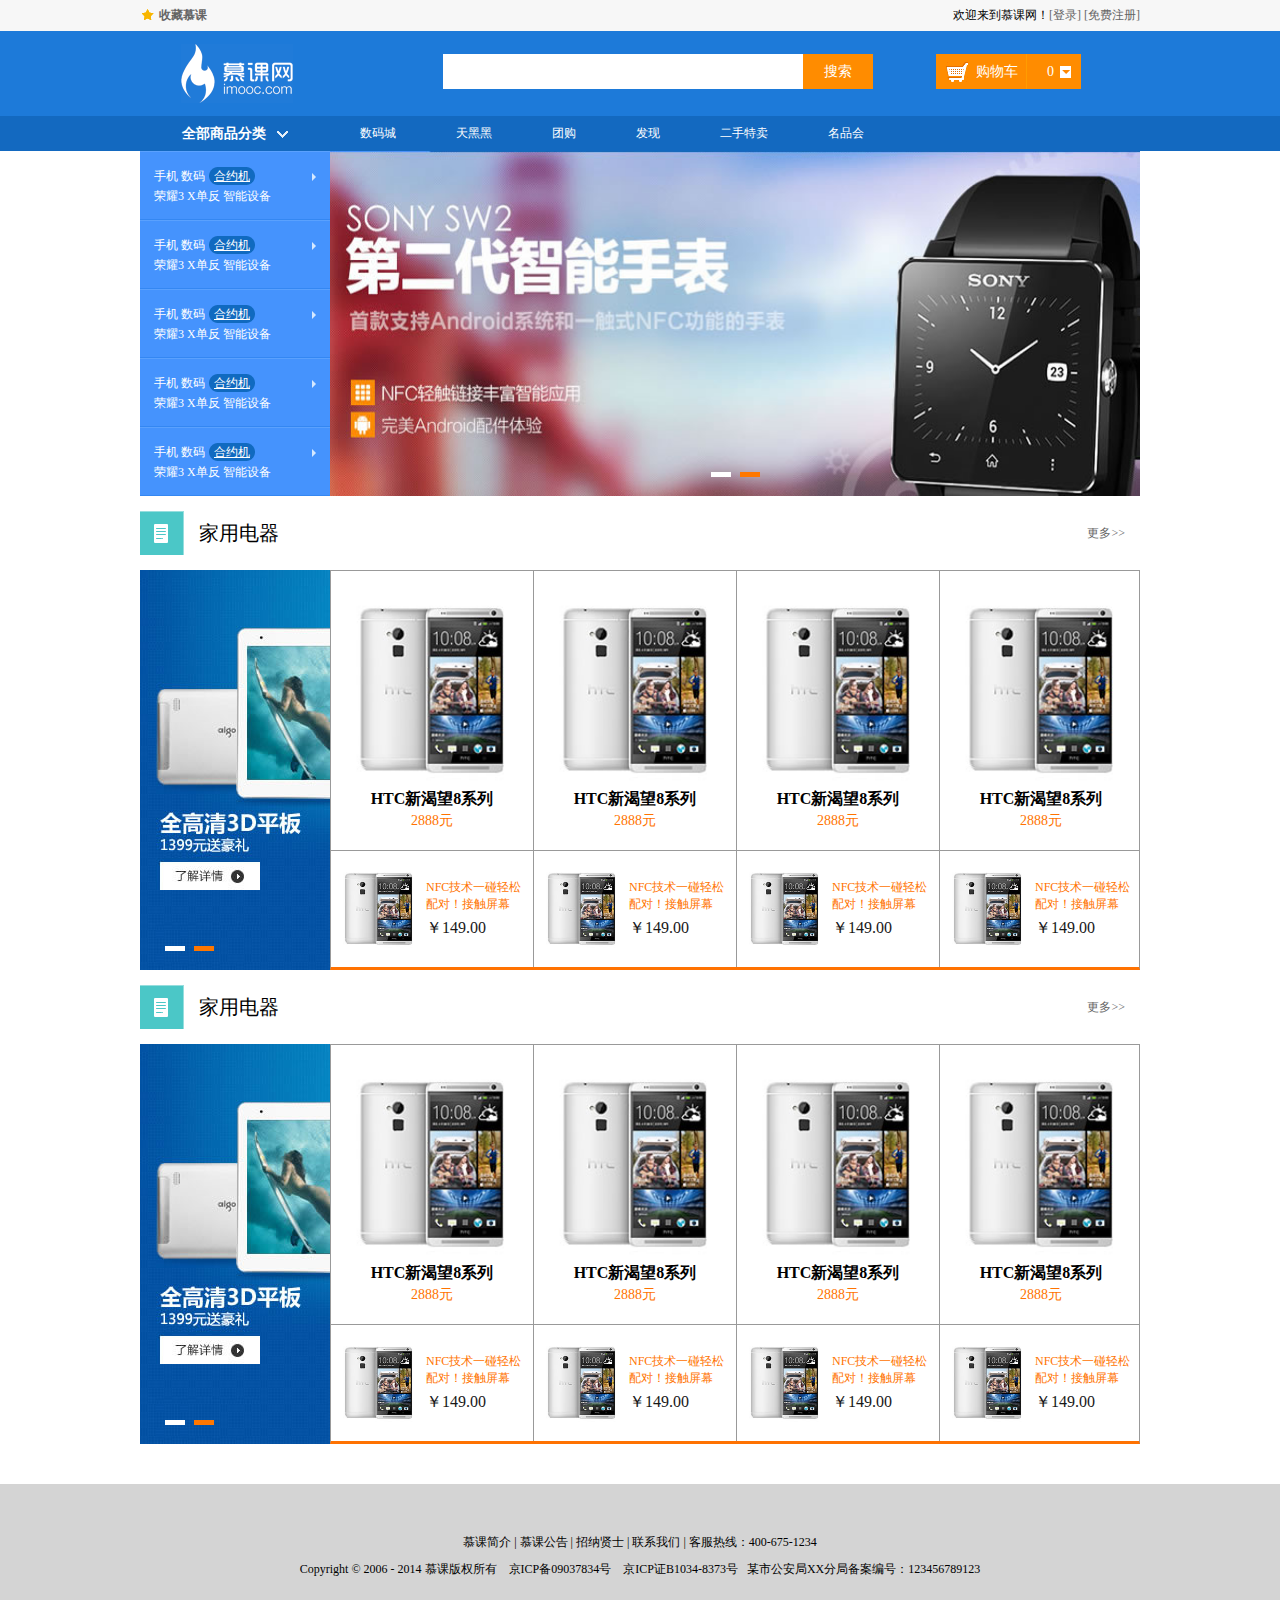
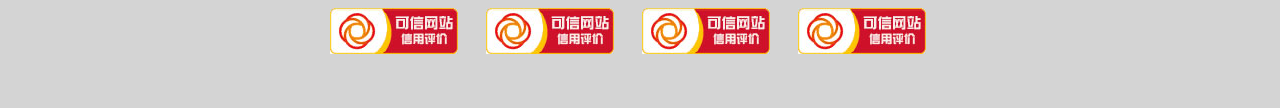
<file: E-commerceDemo/Index.html>
<!DOCTYPE html>
<html lang="zh">
<head>
    <meta charset="UTF-8">
    <title>首页</title>
    <link rel="stylesheet" type="text/css" href="Style/reset.css">
    <link rel="stylesheet" type="text/css" href="Style/main.css">
</head>
<body>

<!--顶部结构-->
<div class="headerBar">
    <!--顶部-->
    <div class="topBar">
        <div class="comWidth">
            <div class="leftArea">
                <a href="#" class="collection">收藏慕课</a>
            </div>
            <div class="rightArea">
                欢迎来到慕课网！<a href="#">[登录]</a> <a href="#">[免费注册]</a>
            </div>
        </div>
    </div>
    <!--logo-->
    <div class="logoBar">
        <div class="comWidth">
            <div class="logo fl">
                <a href="#"><img src="Images/logo.jpg" alt="慕课网"></a>
            </div>
            <div class="searchBox fl">
                <input type="text" class="search_text fl">
                <input type="button" value="搜索" class="search_btn fr">
            </div>
            <div class="shopCar fr">
                <span class="shopText fl">购物车</span>
                <span class="shopNum fl">0</span>
            </div>
        </div>
    </div>
    <!--导航-->
    <div class="navBox">
        <div class="comWidth">
            <div class="shopClass fl">
                <h3>全部商品分类<i></i></h3>
                <div class="shopClass_show">
                    <dl class="shopClass_item">
                        <dt>
                            <a href="#" class="b">手机</a> <a href="#" class="b">数码</a> <a href="#" class="b alink">合约机</a>
                        </dt>
                        <dd><a href="#">荣耀3</a> <a href="#">X单反</a> <a href="#">智能设备</a></dd>
                    </dl>
                    <dl class="shopClass_item">
                        <dt>
                            <a href="#" class="b">手机</a> <a href="#" class="b">数码</a> <a href="#" class="b alink">合约机</a>
                        </dt>
                        <dd><a href="#">荣耀3</a> <a href="#">X单反</a> <a href="#">智能设备</a></dd>
                    </dl>
                    <dl class="shopClass_item">
                        <dt>
                            <a href="#" class="b">手机</a> <a href="#" class="b">数码</a> <a href="#" class="b alink">合约机</a>
                        </dt>
                        <dd><a href="#">荣耀3</a> <a href="#">X单反</a> <a href="#">智能设备</a></dd>
                    </dl>
                    <dl class="shopClass_item">
                        <dt>
                            <a href="#" class="b">手机</a> <a href="#" class="b">数码</a> <a href="#" class="b alink">合约机</a>
                        </dt>
                        <dd><a href="#">荣耀3</a> <a href="#">X单反</a> <a href="#">智能设备</a></dd>
                    </dl>
                    <dl class="shopClass_item">
                        <dt>
                            <a href="#" class="b">手机</a> <a href="#" class="b">数码</a> <a href="#" class="b alink">合约机</a>
                        </dt>
                        <dd><a href="#">荣耀3</a> <a href="#">X单反</a> <a href="#">智能设备</a></dd>
                    </dl>
                </div>
                <div class="shopClass_list hide">
                    <div class="shopList_content">
                        <!--小分类-->
                        <dl class="shopList_item">
                            <dt>电脑整机</dt>
                            <dd>
                                <a href="#">笔记本</a>
                                <a href="#">超极本</a>
                                <a href="#">上网本</a>
                                <a href="#">平板电脑</a>
                                <a href="#">台式机</a>
                            </dd>
                        </dl>
                        <dl class="shopList_item">
                            <dt>电脑整机</dt>
                            <dd>
                                <a href="#">笔记本</a>
                                <a href="#">超极本</a>
                                <a href="#">上网本</a>
                                <a href="#">平板电脑</a>
                                <a href="#">台式机</a>
                                <a href="#">笔记本</a>
                                <a href="#">超极本</a>
                                <a href="#">上网本</a>
                                <a href="#">平板电脑</a>
                                <a href="#">台式机</a>
                            </dd>
                        </dl>
                        <dl class="shopList_item">
                            <dt>电脑整机</dt>
                            <dd>
                                <a href="#">笔记本</a>
                                <a href="#">超极本</a>
                                <a href="#">上网本</a>
                                <a href="#">平板电脑</a>
                                <a href="#">台式机</a>
                                <a href="#">笔记本</a>
                                <a href="#">超极本</a>
                                <a href="#">上网本</a>
                                <a href="#">平板电脑</a>
                                <a href="#">台式机</a>
                            </dd>
                        </dl>
                        <dl class="shopList_item">
                            <dt>电脑整机</dt>
                            <dd>
                                <a href="#">笔记本</a>
                                <a href="#">超极本</a>
                                <a href="#">上网本</a>
                                <a href="#">平板电脑</a>
                                <a href="#">台式机</a>
                                <a href="#">笔记本</a>
                                <a href="#">超极本</a>
                                <a href="#">上网本</a>
                                <a href="#">平板电脑</a>
                                <a href="#">台式机</a>
                            </dd>
                        </dl>
                        <dl class="shopList_item">
                            <dt>电脑整机</dt>
                            <dd>
                                <a href="#">笔记本</a>
                                <a href="#">超极本</a>
                                <a href="#">上网本</a>
                                <a href="#">平板电脑</a>
                                <a href="#">台式机</a>
                            </dd>
                        </dl>
                        <dl class="shopList_item">
                            <dt>电脑整机</dt>
                            <dd>
                                <a href="#">笔记本</a>
                                <a href="#">超极本</a>
                                <a href="#">上网本</a>
                                <a href="#">平板电脑</a>
                                <a href="#">台式机</a>
                            </dd>
                        </dl>
                        <!--频道-->
                        <div class="shopList_links">
                            <a href="#">电脑整机频道<span></span></a>
                            <a href="#">硬件/外设频道<span></span></a>
                        </div>
                    </div>
                </div>
            </div>
            <ul class="nav fl">
                <li><a href="#">数码城</a></li>
                <li><a href="#">天黑黑</a></li>
                <li><a href="#">团购</a></li>
                <li><a href="#">发现</a></li>
                <li><a href="#">二手特卖</a></li>
                <li><a href="#">名品会</a></li>
            </ul>
        </div>
    </div>
</div>

<!--Banner-->
<div class="banner comWidth clearfix">
    <div class="banner_bar banner_bar_big">
        <ul class="image_box">
            <li><a href="#"><img src="Images/banner_01.jpg"></a></li>
            <li><a href="#"><img src="Images/banner_02.jpg"></a></li>
        </ul>
        <div class="banner_num">
            <a href="#"></a>
            <a href="#" class="active"></a>
        </div>
    </div>
</div>

<!--shopTitle-->
<div class="shop_title comWidth">
    <span class="icon fl"></span><h3 class="fl">家用电器</h3>
    <a href="#" class="more">更多&gt&gt</a>
</div>
<!--shopList-->
<div class="shop_list comWidth clearfix">
    <div class="leftArea">
        <div class="banner_bar banner_bar_sm">
            <ul class="image_box">
                <li><a href="#"><img src="Images/banner_sm_01.jpg"></a></li>
                <li><a href="#"><img src="Images/banner_sm_02.jpg"></a></li>
            </ul>
            <div class="banner_num">
                <a href="#"></a>
                <a href="#" class="active"></a>
            </div>
        </div>
    </div>
    <div class="rightArea">
        <div class="shop_top">
            <div class="shop_item">
                <a href="#"><img src="Images/shopImg.jpg"></a>
                <h3>HTC新渴望8系列</h3>
                <p>2888元</p>
            </div>
            <div class="shop_item">
                <a href="#"><img src="Images/shopImg.jpg"></a>
                <h3>HTC新渴望8系列</h3>
                <p>2888元</p>
            </div>
            <div class="shop_item">
                <a href="#"><img src="Images/shopImg.jpg"></a>
                <h3>HTC新渴望8系列</h3>
                <p>2888元</p>
            </div>
            <div class="shop_item">
                <a href="#"><img src="Images/shopImg.jpg"></a>
                <h3>HTC新渴望8系列</h3>
                <p>2888元</p>
            </div>
        </div>
        <div class="shop_bottom">
            <div class="shop_item_sm">
                <a href="#"><img src="Images/shopImg.jpg"></a>
                <div class="shop_item_text">
                    <p>NFC技术一碰轻松配对！接触屏幕</p>
                    <h3>￥149.00	</h3>
                </div>
            </div>
            <div class="shop_item_sm">
                <a href="#"><img src="Images/shopImg.jpg"></a>
                <div class="shop_item_text">
                    <p>NFC技术一碰轻松配对！接触屏幕</p>
                    <h3>￥149.00	</h3>
                </div>
            </div>
            <div class="shop_item_sm">
                <a href="#"><img src="Images/shopImg.jpg"></a>
                <div class="shop_item_text">
                    <p>NFC技术一碰轻松配对！接触屏幕</p>
                    <h3>￥149.00	</h3>
                </div>
            </div>
            <div class="shop_item_sm">
                <a href="#"><img src="Images/shopImg.jpg"></a>
                <div class="shop_item_text">
                    <p>NFC技术一碰轻松配对！接触屏幕</p>
                    <h3>￥149.00	</h3>
                </div>
            </div>
        </div>
    </div>
</div>

<!--shopTitle-->
<div class="shop_title comWidth">
    <span class="icon fl"></span><h3 class="fl">家用电器</h3>
    <a href="#" class="more">更多&gt&gt</a>
</div>
<!--shopList-->
<div class="shop_list comWidth clearfix">
    <div class="leftArea">
        <div class="banner_bar banner_bar_sm">
            <ul class="image_box">
                <li><a href="#"><img src="Images/banner_sm_01.jpg"></a></li>
                <li><a href="#"><img src="Images/banner_sm_02.jpg"></a></li>
            </ul>
            <div class="banner_num">
                <a href="#"></a>
                <a href="#" class="active"></a>
            </div>
        </div>
    </div>
    <div class="rightArea">
        <div class="shop_top">
            <div class="shop_item">
                <a href="#"><img src="Images/shopImg.jpg"></a>
                <h3>HTC新渴望8系列</h3>
                <p>2888元</p>
            </div>
            <div class="shop_item">
                <a href="#"><img src="Images/shopImg.jpg"></a>
                <h3>HTC新渴望8系列</h3>
                <p>2888元</p>
            </div>
            <div class="shop_item">
                <a href="#"><img src="Images/shopImg.jpg"></a>
                <h3>HTC新渴望8系列</h3>
                <p>2888元</p>
            </div>
            <div class="shop_item">
                <a href="#"><img src="Images/shopImg.jpg"></a>
                <h3>HTC新渴望8系列</h3>
                <p>2888元</p>
            </div>
        </div>
        <div class="shop_bottom">
            <div class="shop_item_sm">
                <a href="#"><img src="Images/shopImg.jpg"></a>
                <div class="shop_item_text">
                    <p>NFC技术一碰轻松配对！接触屏幕</p>
                    <h3>￥149.00	</h3>
                </div>
            </div>
            <div class="shop_item_sm">
                <a href="#"><img src="Images/shopImg.jpg"></a>
                <div class="shop_item_text">
                    <p>NFC技术一碰轻松配对！接触屏幕</p>
                    <h3>￥149.00	</h3>
                </div>
            </div>
            <div class="shop_item_sm">
                <a href="#"><img src="Images/shopImg.jpg"></a>
                <div class="shop_item_text">
                    <p>NFC技术一碰轻松配对！接触屏幕</p>
                    <h3>￥149.00	</h3>
                </div>
            </div>
            <div class="shop_item_sm">
                <a href="#"><img src="Images/shopImg.jpg"></a>
                <div class="shop_item_text">
                    <p>NFC技术一碰轻松配对！接触屏幕</p>
                    <h3>￥149.00	</h3>
                </div>
            </div>
        </div>
    </div>
</div>

<!--底部-->
<div class="footer">
    <p class="footer_text">
        <a>慕课简介</a> |
        <a>慕课公告</a> |
        <a>招纳贤士</a> |
        <a>联系我们</a> | 客服热线：400-675-1234
    </p>
    <p>Copyright © 2006 - 2014 慕课版权所有&nbsp;&nbsp;&nbsp;
        京ICP备09037834号&nbsp;&nbsp;&nbsp;
        京ICP证B1034-8373号&nbsp;&nbsp;&nbsp;某市公安局XX分局备案编号：123456789123</p>
    <p class="footer_logo">
        <a href="#"><img src="Images/webLogo.jpg" alt="logo"></a>
        <a href="#"><img src="Images/webLogo.jpg" alt="logo"></a>
        <a href="#"><img src="Images/webLogo.jpg" alt="logo"></a>
        <a href="#"><img src="Images/webLogo.jpg" alt="logo"></a>
    </p>
</div>

</body>
</html>
</file>
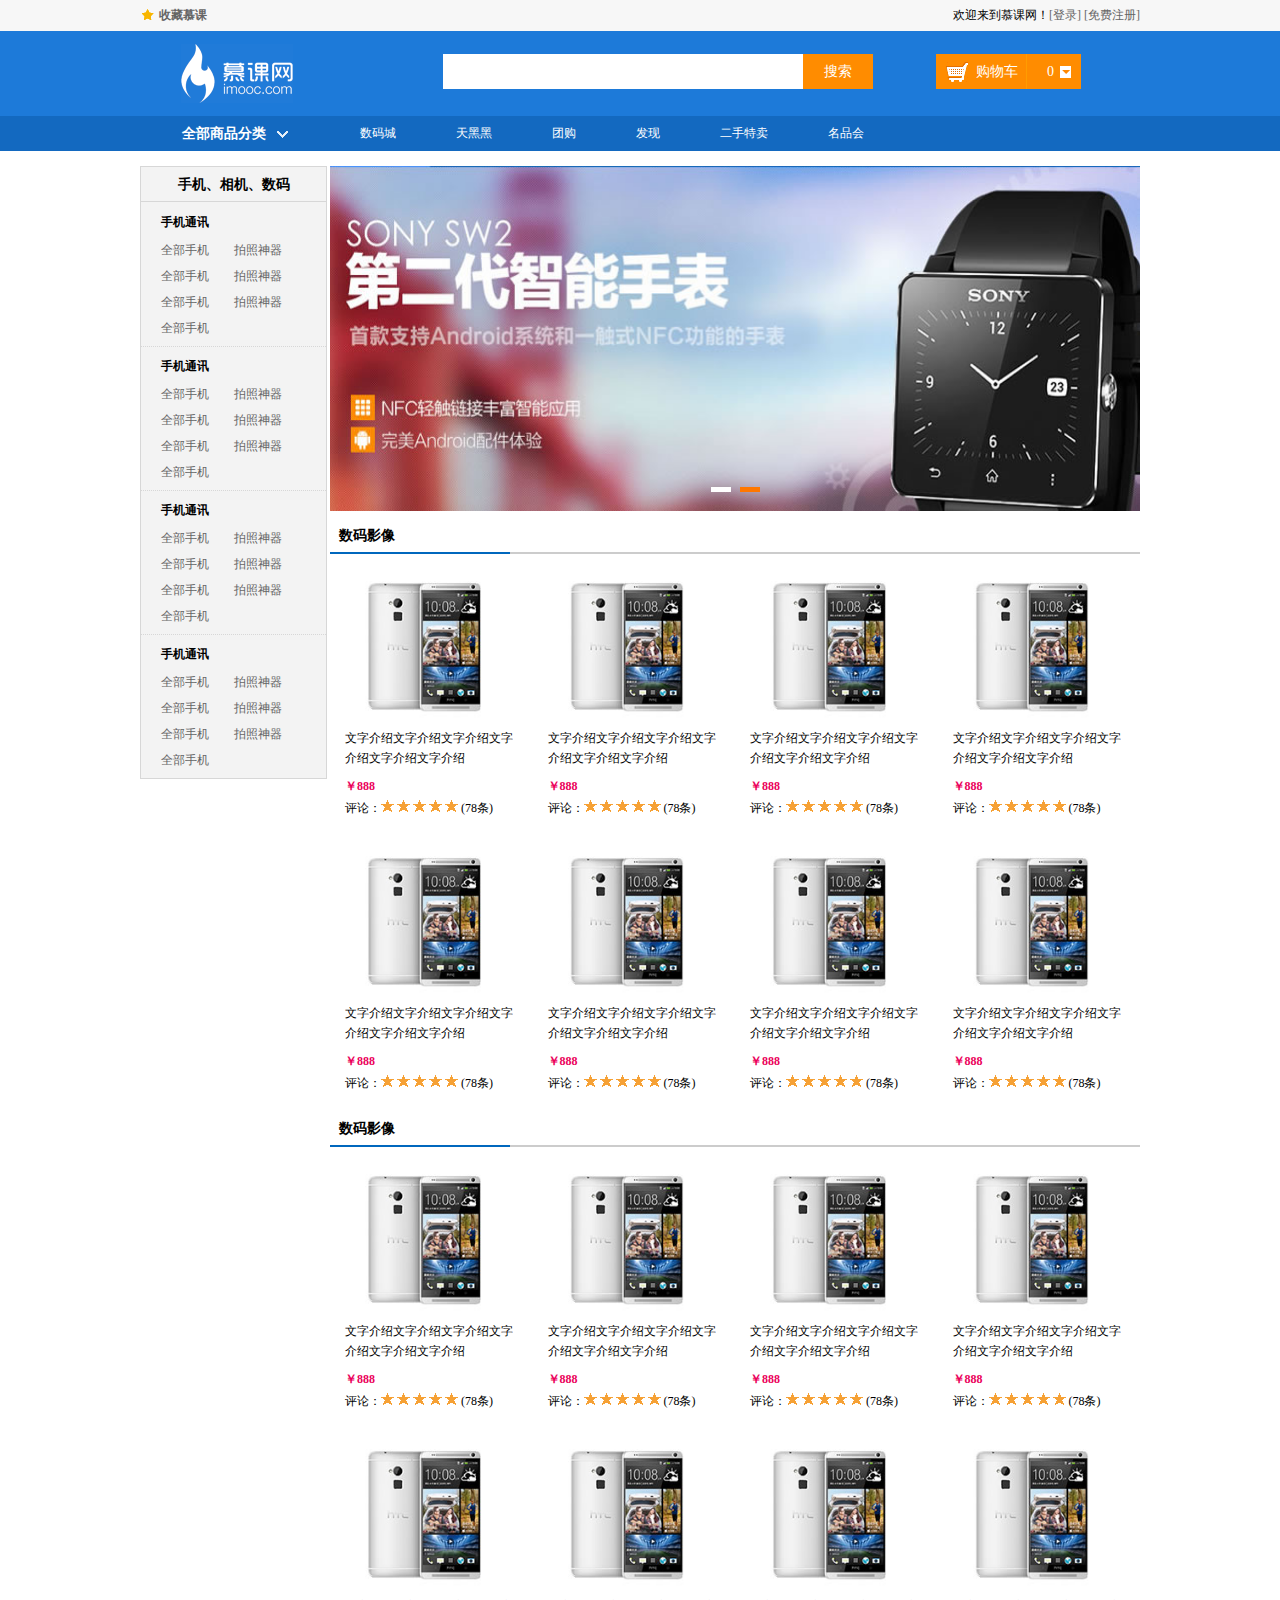
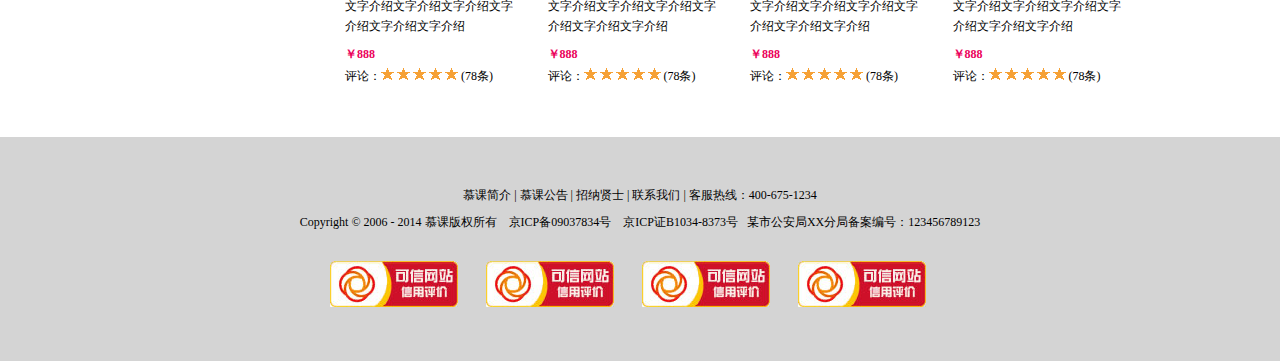
<file: E-commerceDemo/ProductClassify.html>
<!DOCTYPE html>
<html lang="zh">
<head>
    <meta charset="UTF-8">
    <title>产品分类</title>
    <link rel="stylesheet" type="text/css" href="Style/reset.css">
    <link rel="stylesheet" type="text/css" href="Style/main.css">
</head>
<body>

<!--顶部结构-->
<div class="headerBar">
    <!--顶部-->
    <div class="topBar">
        <div class="comWidth">
            <div class="leftArea">
                <a href="#" class="collection">收藏慕课</a>
            </div>
            <div class="rightArea">
                欢迎来到慕课网！<a href="#">[登录]</a> <a href="#">[免费注册]</a>
            </div>
        </div>
    </div>
    <!--logo-->
    <div class="logoBar">
        <div class="comWidth">
            <div class="logo fl">
                <a href="#"><img src="Images/logo.jpg" alt="慕课网"></a>
            </div>
            <div class="searchBox fl">
                <input type="text" class="search_text fl">
                <input type="button" value="搜索" class="search_btn fr">
            </div>
            <div class="shopCar fr">
                <span class="shopText fl">购物车</span>
                <span class="shopNum fl">0</span>
            </div>
        </div>
    </div>
    <!--导航-->
    <div class="navBox">
        <div class="comWidth">
            <div class="shopClass fl">
                <h3>全部商品分类<i></i></h3>
                <div class="shopClass_show hide">
                    <dl class="shopClass_item">
                        <dt>
                            <a href="#" class="b">手机</a> <a href="#" class="b">数码</a> <a href="#" class="b alink">合约机</a>
                        </dt>
                        <dd><a href="#">荣耀3</a> <a href="#">X单反</a> <a href="#">智能设备</a></dd>
                    </dl>
                    <dl class="shopClass_item">
                        <dt>
                            <a href="#" class="b">手机</a> <a href="#" class="b">数码</a> <a href="#" class="b alink">合约机</a>
                        </dt>
                        <dd><a href="#">荣耀3</a> <a href="#">X单反</a> <a href="#">智能设备</a></dd>
                    </dl>
                    <dl class="shopClass_item">
                        <dt>
                            <a href="#" class="b">手机</a> <a href="#" class="b">数码</a> <a href="#" class="b alink">合约机</a>
                        </dt>
                        <dd><a href="#">荣耀3</a> <a href="#">X单反</a> <a href="#">智能设备</a></dd>
                    </dl>
                    <dl class="shopClass_item">
                        <dt>
                            <a href="#" class="b">手机</a> <a href="#" class="b">数码</a> <a href="#" class="b alink">合约机</a>
                        </dt>
                        <dd><a href="#">荣耀3</a> <a href="#">X单反</a> <a href="#">智能设备</a></dd>
                    </dl>
                    <dl class="shopClass_item">
                        <dt>
                            <a href="#" class="b">手机</a> <a href="#" class="b">数码</a> <a href="#" class="b alink">合约机</a>
                        </dt>
                        <dd><a href="#">荣耀3</a> <a href="#">X单反</a> <a href="#">智能设备</a></dd>
                    </dl>
                </div>
                <div class="shopClass_list hide">
                    <div class="shopList_content">
                        <!--小分类-->
                        <dl class="shopList_item">
                            <dt>电脑整机</dt>
                            <dd>
                                <a href="#">笔记本</a>
                                <a href="#">超极本</a>
                                <a href="#">上网本</a>
                                <a href="#">平板电脑</a>
                                <a href="#">台式机</a>
                            </dd>
                        </dl>
                        <dl class="shopList_item">
                            <dt>电脑整机</dt>
                            <dd>
                                <a href="#">笔记本</a>
                                <a href="#">超极本</a>
                                <a href="#">上网本</a>
                                <a href="#">平板电脑</a>
                                <a href="#">台式机</a>
                                <a href="#">笔记本</a>
                                <a href="#">超极本</a>
                                <a href="#">上网本</a>
                                <a href="#">平板电脑</a>
                                <a href="#">台式机</a>
                            </dd>
                        </dl>
                        <dl class="shopList_item">
                            <dt>电脑整机</dt>
                            <dd>
                                <a href="#">笔记本</a>
                                <a href="#">超极本</a>
                                <a href="#">上网本</a>
                                <a href="#">平板电脑</a>
                                <a href="#">台式机</a>
                                <a href="#">笔记本</a>
                                <a href="#">超极本</a>
                                <a href="#">上网本</a>
                                <a href="#">平板电脑</a>
                                <a href="#">台式机</a>
                            </dd>
                        </dl>
                        <dl class="shopList_item">
                            <dt>电脑整机</dt>
                            <dd>
                                <a href="#">笔记本</a>
                                <a href="#">超极本</a>
                                <a href="#">上网本</a>
                                <a href="#">平板电脑</a>
                                <a href="#">台式机</a>
                                <a href="#">笔记本</a>
                                <a href="#">超极本</a>
                                <a href="#">上网本</a>
                                <a href="#">平板电脑</a>
                                <a href="#">台式机</a>
                            </dd>
                        </dl>
                        <dl class="shopList_item">
                            <dt>电脑整机</dt>
                            <dd>
                                <a href="#">笔记本</a>
                                <a href="#">超极本</a>
                                <a href="#">上网本</a>
                                <a href="#">平板电脑</a>
                                <a href="#">台式机</a>
                            </dd>
                        </dl>
                        <dl class="shopList_item">
                            <dt>电脑整机</dt>
                            <dd>
                                <a href="#">笔记本</a>
                                <a href="#">超极本</a>
                                <a href="#">上网本</a>
                                <a href="#">平板电脑</a>
                                <a href="#">台式机</a>
                            </dd>
                        </dl>
                        <!--频道-->
                        <div class="shopList_links">
                            <a href="#">电脑整机频道<span></span></a>
                            <a href="#">硬件/外设频道<span></span></a>
                        </div>
                    </div>
                </div>
            </div>
            <ul class="nav fl">
                <li><a href="#">数码城</a></li>
                <li><a href="#">天黑黑</a></li>
                <li><a href="#">团购</a></li>
                <li><a href="#">发现</a></li>
                <li><a href="#">二手特卖</a></li>
                <li><a href="#">名品会</a></li>
            </ul>
        </div>
    </div>
</div>

<!--子类导航-->
<div class="products comWidth clearfix">
    <div class="leftArea">
        <h3 class="products_title">手机、相机、数码</h3>
        <div class="products_cont">
            <h3>手机通讯</h3>
            <ul class="products_list clearfix">
                <li><a href="#">全部手机</a></li>
                <li><a href="#">拍照神器</a></li>
                <li><a href="#">全部手机</a></li>
                <li><a href="#">拍照神器</a></li>
                <li><a href="#">全部手机</a></li>
                <li><a href="#">拍照神器</a></li>
                <li><a href="#">全部手机</a></li>
            </ul>
        </div>
        <div class="products_cont">
            <h3>手机通讯</h3>
            <ul class="products_list clearfix">
                <li><a href="#">全部手机</a></li>
                <li><a href="#">拍照神器</a></li>
                <li><a href="#">全部手机</a></li>
                <li><a href="#">拍照神器</a></li>
                <li><a href="#">全部手机</a></li>
                <li><a href="#">拍照神器</a></li>
                <li><a href="#">全部手机</a></li>
            </ul>
        </div>
        <div class="products_cont">
            <h3>手机通讯</h3>
            <ul class="products_list clearfix">
                <li><a href="#">全部手机</a></li>
                <li><a href="#">拍照神器</a></li>
                <li><a href="#">全部手机</a></li>
                <li><a href="#">拍照神器</a></li>
                <li><a href="#">全部手机</a></li>
                <li><a href="#">拍照神器</a></li>
                <li><a href="#">全部手机</a></li>
            </ul>
        </div>
        <div class="products_cont">
            <h3>手机通讯</h3>
            <ul class="products_list clearfix">
                <li><a href="#">全部手机</a></li>
                <li><a href="#">拍照神器</a></li>
                <li><a href="#">全部手机</a></li>
                <li><a href="#">拍照神器</a></li>
                <li><a href="#">全部手机</a></li>
                <li><a href="#">拍照神器</a></li>
                <li><a href="#">全部手机</a></li>
            </ul>
        </div>
    </div>
    <div class="rightArea">
        <div class="banner_bar banner_bar_big">
            <ul class="image_box">
                <li><a href="#"><img src="Images/banner_01.jpg"></a></li>
                <li><a href="#"><img src="Images/banner_02.jpg"></a></li>
            </ul>
            <div class="banner_num">
                <a href="#"></a>
                <a href="#" class="active"></a>
            </div>
        </div>
        <div class="products_name">
            <h3>数码影像</h3>
        </div>
        <div class="products_list clearfix">
            <div class="products_item">
                <div class="product_content">
                    <div class="product_img">
                        <a href="#"><img src="Images/shopImg.jpg"></a>
                    </div>
                    <p class="product_introduction"><a>文字介绍文字介绍文字介绍文字介绍文字介绍文字介绍</a></p>
                    <p class="product_price">￥888</p>
                    <p class="product_comment">
                        评论：<span class="stars"></span>
                        <span class="stars"></span>
                        <span class="stars"></span>
                        <span class="stars"></span>
                        <span class="stars"></span><a href="#">&nbsp;(78条)</a></p>
                </div>
            </div>
            <div class="products_item">
                <div class="product_content">
                    <div class="product_img">
                        <a href="#"><img src="Images/shopImg.jpg"></a>
                    </div>
                    <p class="product_introduction"><a>文字介绍文字介绍文字介绍文字介绍文字介绍文字介绍</a></p>
                    <p class="product_price">￥888</p>
                    <p class="product_comment">
                        评论：<span class="stars"></span>
                        <span class="stars"></span>
                        <span class="stars"></span>
                        <span class="stars"></span>
                        <span class="stars"></span><a href="#">&nbsp;(78条)</a></p>
                </div>
            </div>
            <div class="products_item">
                <div class="product_content">
                    <div class="product_img">
                        <a href="#"><img src="Images/shopImg.jpg"></a>
                    </div>
                    <p class="product_introduction"><a>文字介绍文字介绍文字介绍文字介绍文字介绍文字介绍</a></p>
                    <p class="product_price">￥888</p>
                    <p class="product_comment">
                        评论：<span class="stars"></span>
                        <span class="stars"></span>
                        <span class="stars"></span>
                        <span class="stars"></span>
                        <span class="stars"></span><a href="#">&nbsp;(78条)</a></p>
                </div>
            </div>
            <div class="products_item">
                <div class="product_content">
                    <div class="product_img">
                        <a href="#"><img src="Images/shopImg.jpg"></a>
                    </div>
                    <p class="product_introduction"><a>文字介绍文字介绍文字介绍文字介绍文字介绍文字介绍</a></p>
                    <p class="product_price">￥888</p>
                    <p class="product_comment">
                        评论：<span class="stars"></span>
                        <span class="stars"></span>
                        <span class="stars"></span>
                        <span class="stars"></span>
                        <span class="stars"></span><a href="#">&nbsp;(78条)</a></p>
                </div>
            </div>
            <div class="products_item">
                <div class="product_content">
                    <div class="product_img">
                        <a href="#"><img src="Images/shopImg.jpg"></a>
                    </div>
                    <p class="product_introduction"><a>文字介绍文字介绍文字介绍文字介绍文字介绍文字介绍</a></p>
                    <p class="product_price">￥888</p>
                    <p class="product_comment">
                        评论：<span class="stars"></span>
                        <span class="stars"></span>
                        <span class="stars"></span>
                        <span class="stars"></span>
                        <span class="stars"></span><a href="#">&nbsp;(78条)</a></p>
                </div>
            </div>
            <div class="products_item">
                <div class="product_content">
                    <div class="product_img">
                        <a href="#"><img src="Images/shopImg.jpg"></a>
                    </div>
                    <p class="product_introduction"><a>文字介绍文字介绍文字介绍文字介绍文字介绍文字介绍</a></p>
                    <p class="product_price">￥888</p>
                    <p class="product_comment">
                        评论：<span class="stars"></span>
                        <span class="stars"></span>
                        <span class="stars"></span>
                        <span class="stars"></span>
                        <span class="stars"></span><a href="#">&nbsp;(78条)</a></p>
                </div>
            </div>
            <div class="products_item">
                <div class="product_content">
                    <div class="product_img">
                        <a href="#"><img src="Images/shopImg.jpg"></a>
                    </div>
                    <p class="product_introduction"><a>文字介绍文字介绍文字介绍文字介绍文字介绍文字介绍</a></p>
                    <p class="product_price">￥888</p>
                    <p class="product_comment">
                        评论：<span class="stars"></span>
                        <span class="stars"></span>
                        <span class="stars"></span>
                        <span class="stars"></span>
                        <span class="stars"></span><a href="#">&nbsp;(78条)</a></p>
                </div>
            </div>
            <div class="products_item">
                <div class="product_content">
                    <div class="product_img">
                        <a href="#"><img src="Images/shopImg.jpg"></a>
                    </div>
                    <p class="product_introduction"><a>文字介绍文字介绍文字介绍文字介绍文字介绍文字介绍</a></p>
                    <p class="product_price">￥888</p>
                    <p class="product_comment">
                        评论：<span class="stars"></span>
                        <span class="stars"></span>
                        <span class="stars"></span>
                        <span class="stars"></span>
                        <span class="stars"></span><a href="#">&nbsp;(78条)</a></p>
                </div>
            </div>
        </div>

        <div class="products_name">
            <h3>数码影像</h3>
        </div>
        <div class="products_list clearfix">
            <div class="products_item">
                <div class="product_content">
                    <div class="product_img">
                        <a href="#"><img src="Images/shopImg.jpg"></a>
                    </div>
                    <p class="product_introduction"><a>文字介绍文字介绍文字介绍文字介绍文字介绍文字介绍</a></p>
                    <p class="product_price">￥888</p>
                    <p class="product_comment">
                        评论：<span class="stars"></span>
                        <span class="stars"></span>
                        <span class="stars"></span>
                        <span class="stars"></span>
                        <span class="stars"></span><a href="#">&nbsp;(78条)</a></p>
                </div>
            </div>
            <div class="products_item">
                <div class="product_content">
                    <div class="product_img">
                        <a href="#"><img src="Images/shopImg.jpg"></a>
                    </div>
                    <p class="product_introduction"><a>文字介绍文字介绍文字介绍文字介绍文字介绍文字介绍</a></p>
                    <p class="product_price">￥888</p>
                    <p class="product_comment">
                        评论：<span class="stars"></span>
                        <span class="stars"></span>
                        <span class="stars"></span>
                        <span class="stars"></span>
                        <span class="stars"></span><a href="#">&nbsp;(78条)</a></p>
                </div>
            </div>
            <div class="products_item">
                <div class="product_content">
                    <div class="product_img">
                        <a href="#"><img src="Images/shopImg.jpg"></a>
                    </div>
                    <p class="product_introduction"><a>文字介绍文字介绍文字介绍文字介绍文字介绍文字介绍</a></p>
                    <p class="product_price">￥888</p>
                    <p class="product_comment">
                        评论：<span class="stars"></span>
                        <span class="stars"></span>
                        <span class="stars"></span>
                        <span class="stars"></span>
                        <span class="stars"></span><a href="#">&nbsp;(78条)</a></p>
                </div>
            </div>
            <div class="products_item">
                <div class="product_content">
                    <div class="product_img">
                        <a href="#"><img src="Images/shopImg.jpg"></a>
                    </div>
                    <p class="product_introduction"><a>文字介绍文字介绍文字介绍文字介绍文字介绍文字介绍</a></p>
                    <p class="product_price">￥888</p>
                    <p class="product_comment">
                        评论：<span class="stars"></span>
                        <span class="stars"></span>
                        <span class="stars"></span>
                        <span class="stars"></span>
                        <span class="stars"></span><a href="#">&nbsp;(78条)</a></p>
                </div>
            </div>
            <div class="products_item">
                <div class="product_content">
                    <div class="product_img">
                        <a href="#"><img src="Images/shopImg.jpg"></a>
                    </div>
                    <p class="product_introduction"><a>文字介绍文字介绍文字介绍文字介绍文字介绍文字介绍</a></p>
                    <p class="product_price">￥888</p>
                    <p class="product_comment">
                        评论：<span class="stars"></span>
                        <span class="stars"></span>
                        <span class="stars"></span>
                        <span class="stars"></span>
                        <span class="stars"></span><a href="#">&nbsp;(78条)</a></p>
                </div>
            </div>
            <div class="products_item">
                <div class="product_content">
                    <div class="product_img">
                        <a href="#"><img src="Images/shopImg.jpg"></a>
                    </div>
                    <p class="product_introduction"><a>文字介绍文字介绍文字介绍文字介绍文字介绍文字介绍</a></p>
                    <p class="product_price">￥888</p>
                    <p class="product_comment">
                        评论：<span class="stars"></span>
                        <span class="stars"></span>
                        <span class="stars"></span>
                        <span class="stars"></span>
                        <span class="stars"></span><a href="#">&nbsp;(78条)</a></p>
                </div>
            </div>
            <div class="products_item">
                <div class="product_content">
                    <div class="product_img">
                        <a href="#"><img src="Images/shopImg.jpg"></a>
                    </div>
                    <p class="product_introduction"><a>文字介绍文字介绍文字介绍文字介绍文字介绍文字介绍</a></p>
                    <p class="product_price">￥888</p>
                    <p class="product_comment">
                        评论：<span class="stars"></span>
                        <span class="stars"></span>
                        <span class="stars"></span>
                        <span class="stars"></span>
                        <span class="stars"></span><a href="#">&nbsp;(78条)</a></p>
                </div>
            </div>
            <div class="products_item">
                <div class="product_content">
                    <div class="product_img">
                        <a href="#"><img src="Images/shopImg.jpg"></a>
                    </div>
                    <p class="product_introduction"><a>文字介绍文字介绍文字介绍文字介绍文字介绍文字介绍</a></p>
                    <p class="product_price">￥888</p>
                    <p class="product_comment">
                        评论：<span class="stars"></span>
                        <span class="stars"></span>
                        <span class="stars"></span>
                        <span class="stars"></span>
                        <span class="stars"></span><a href="#">&nbsp;(78条)</a></p>
                </div>
            </div>
        </div>
    </div>
</div>

<!--Banner-->


<!--底部-->
<div class="footer">
    <p class="footer_text">
        <a>慕课简介</a> |
        <a>慕课公告</a> |
        <a>招纳贤士</a> |
        <a>联系我们</a> | 客服热线：400-675-1234
    </p>
    <p>Copyright © 2006 - 2014 慕课版权所有&nbsp;&nbsp;&nbsp;
        京ICP备09037834号&nbsp;&nbsp;&nbsp;
        京ICP证B1034-8373号&nbsp;&nbsp;&nbsp;某市公安局XX分局备案编号：123456789123</p>
    <p class="footer_logo">
        <a href="#"><img src="Images/webLogo.jpg" alt="logo"></a>
        <a href="#"><img src="Images/webLogo.jpg" alt="logo"></a>
        <a href="#"><img src="Images/webLogo.jpg" alt="logo"></a>
        <a href="#"><img src="Images/webLogo.jpg" alt="logo"></a>
    </p>
</div>

</body>
</html>
</file>
<file: E-commerceDemo/Style/main.css>
@charset "utf-8";
/*顶部三部分公用的宽度*/
.comWidth{width: 1000px;margin-left: auto;margin-right: auto;}
.show{display: block; }
.hide{display: none;}

/*topBar*/
.leftArea{float: left;}
.rightArea{float: right;}
.topBar{height: 31px;background-color: #F7F7F7;line-height: 31px;}
.collection{background: url("../Images/collection.jpg") left center no-repeat;
    padding-left: 19px;font-weight: bold;}
.topBar a:hover{color: red;}

/*logoBar*/
.logoBar{height: 85px;background-color: #1D7AD9;}
.logo{padding-left: 41px;padding-top: 13px;}

/*searchBox*/
.searchBox{width: 430px;padding-left: 150px;padding-top: 23px;}
.search_text{width: 350px;height: 35px;padding: 0 5px;}
.search_btn{width: 70px;height: 35px;font-size: 14px;
    font-family: "Microsoft YaHei","微软雅黑";background-color: #FF8C00;color: #FFF;}

/*shopCar*/
.shopCar{width: 145px;height:35px;background-color:#FF8C00;color: #FFF;
    font: 14px/35px "Microsoft YaHei","微软雅黑";margin-top: 23px;margin-right: 59px;}
.shopText{width:90px;height:100%;background: url("../Images/shopCar.jpg") 10px center no-repeat;
    text-indent: 40px;}/*text-indent缩进*/
.shopNum{width: 27px;height: 35px;border-left: #FF9C01 solid 1px;padding-right:27px;
    text-align: right;background: url("../Images/arrow.jpg") 33px center no-repeat;}

/*导航*/
.navBox{height: 35px;background-color: #1369C0;color: #FFF;}
.shopClass{width: 190px;position: relative;}
.shopClass h3{line-height: 35px;text-align: center;}
.shopClass i{width: 11px;height: 7px;background: url("../Images/dropArrow.jpg") left center no-repeat;
    overflow: auto;display: inline-block;margin-left: 11px;}
.nav,.shopClass h3{font-family: "Microsoft YaHei","微软雅黑";}
.nav{line-height: 35px}
.nav li{float: left;}
.nav a{height: 35px;display: inline-block;padding: 0 30px;color: #FFF;}
.nav a:hover{background-color: #4593FD;}

/*分类列表*/
/*在子页面需要隐藏  因此需要绝对定位于shopClass*/
.shopClass_show{background-color: #4593FD;position: absolute;left: 0;top: 35px;width: 100%}
.shopClass_item{padding: 14px;border-bottom: #3487F2 solid 1px;border-top: #5AA1FE solid 1px}
.shopClass_item dt{height: 22px;background: url("../Images/rightArrow.jpg") right center no-repeat;}
.shopClass_item b{font: 14px/1  "Microsoft YaHei","微软雅黑";}
.shopClass_item a{color: #FFF;}
.shopClass_item a:hover{text-decoration: underline;}
.shopClass_item a.alink{width: 48px;height: 20px;background: url("../Images/class_bg.jpg") left center no-repeat;
    text-decoration: underline;display: inline-block;text-align: center;line-height: 20px;}

/*激活的分类*/
.shopClass_active{background-color: #FFF;border-left: #4593FD solid 1px;}
.shopClass_active a{color: #000;}
.shopClass_active a.alink{color: #FFF;text-decoration: none;
    background: url("../Images/class_bg_active.jpg") left center no-repeat;}
.shopClass_active dt{background: none;}

/*分类弹出列表*/
.shopClass_list{position: absolute;left: 190px;
    top:35px;width: 568px;border: #CCC solid 1px;}
.shopList_item{padding: 10px 0;border-bottom: #CCC solid 1px;}
.shopList_content{padding: 0 20px;}
.shopList_item dt{color: #4593FD;font-weight: bold;line-height: 24px;height: 24px;}
.shopList_item dd{padding-left: 68px;margin-top: -24px;line-height: 24px;}
.shopList_item dd a{margin-right: 12px;}
.shopList_links {padding: 15px 0;}
.shopList_links a{font-size: 12px;color: #FFF;background-color: #2785E6;height: 26px;line-height: 26px;
    display: inline-block;padding: 0 14px 0 8px;margin-right: 10px;}
.shopList_links span{width:11px;height: 7px;background: url("../Images/rightArrow.jpg") left center no-repeat;
    margin-left: 7px;display: inline-block;}

/*广告滚动栏*/
.banner{margin-bottom: 15px;}
.banner_bar {float: right;position: relative;overflow: hidden;}
.image_box {position: absolute;left: 0px;top: 0;}
.image_box li{float: left;}
.image_box img{display: block;}
.banner_num {position: absolute;bottom: 15px;left: 0;width: 100%;text-align: center;}
.banner_num a{background-color: #FFF;width: 20px;height: 5px;display: inline-block;margin: 0 3px;}
.banner_num a.active{background-color: #FF7700;}
/*不同的banner*/
.banner_bar_big,.banner_bar_big .image_box img{width: 810px;height: 345px;}
.banner_bar_big .image_box{width: 1620px;height: 345px;}

.banner_bar_sm,.banner_bar_sm .image_box img{width: 190px;height: 400px;}
.banner_bar_sm .image_box{width: 380px;height: 400px;}

/*shopTitle*/
.shop_title{height: 44px;line-height: 44px;margin-bottom: 15px;}
.shop_title h3{font-size: 20px;font-family: "Microsoft YaHei", "微软雅黑";
    padding-left: 15px;font-weight: normal;}
.shop_title .icon{width:44px; height:44px; background:url("../Images/titleIcon_01.jpg") left top no-repeat; }
.more{float: right;padding-right: 15px;font-family: "宋体";}
.more a:hover{text-decoration: underline;}

/*商品列表*/
.shop_list{margin-bottom:15px;}
.shop_list .leftArea{width: 190px;}
.shop_list .rightArea{width: 808px;border: #999 solid 1px;border-bottom: #FF7201 solid 3px;overflow: hidden}
.shop_list .banner_num{left: 22px;text-align: left;}

/*商品列表右部分*/
.shop_top,.shop_bottom{margin-right: -4px;}/* 202*4 + 1*4 - 808 */
.shop_item{width: 202px;border-right: #999 solid 1px;border-bottom:#999 solid 1px;
    height: 279px;text-align: center;font-family: "Microsoft YaHei", "微软雅黑";float: left}
.shop_item img{width:100%; height:218px; display:block;}
.shop_item h3{font-size:16px;}
.shop_item p{font-size:14px; color:#FF7300; line-height:21px;}

.shop_item_sm{width: 202px;border-right: #999 solid 1px;float: left;height: 116px;}
.shop_item_sm img{width: 95px;height: 95px;padding-top: 6px;float: left;}
.shop_item_text{padding-top: 28px;width: 100px;float:left;}
.shop_item_text p{color:#FF7300;}
.shop_item_text h3{font-family:"Microsoft YaHei", "微软雅黑"; font-size:16px;
    font-weight:normal; color:#181818; line-height:30px;}

/*底部*/
.footer{text-align: center;background-color: #D4D4D4;margin-top: 40px;padding: 50px 0;}
.footer_text{margin-bottom: 10px;}
.footer_text a{color: #000;}
.footer_text a:hover{color: #FF5300}
.footer_logo{margin-top: 30px;}
.footer_logo a{margin-right: 25px;}

/*-------------------------------------产品分类------------------------------------------*/
/*分类导航*/
.products .leftArea{width: 185px;background-color: #F3F3F3;border: #D7D7D7 solid 1px;}
.products .rightArea{width: 810px;}
.products{margin-top: 15px;}
.products_title{line-height: 34px;border-bottom: #D7D7D7 solid 1px;text-align: center;height: 34px;}
.products_cont{padding: 5px 20px;border-bottom: #D7D7D7 dotted 1px;margin-bottom:-1px;}
.products_cont h3{line-height: 30px;font-size: 12px;height: 30px;}
.products_cont li{width: 50%;float: left;line-height: 26px;}

/*分类列表*/
.products .banner_bar{float: none;}
.products_name{height: 34px;line-height: 34px;margin-top: 7px;text-indent: 9px;
    border-bottom: #CCCCCC solid 2px;}
.products_name h3{border-bottom: #0067BD solid 2px;width: 180px;}


.products_item{float: left;width: 25%;height: 265px;margin-bottom:10px;}
.product_content{padding: 0 15px;}
.product_img img{height: 170px;}
.product_introduction{line-height: 20px;}
.products_item a{color: #000000;}
.products_item a:hover{text-decoration: underline;}
.product_price{margin-top: 10px;font-weight:bold;color: #EB005A;}
.product_comment{margin-top: 5px;}
.stars{width:13px; height:12px; overflow:hidden;background:url("../Images/xing.gif") left center no-repeat;
    display: inline-block;}
</file>
